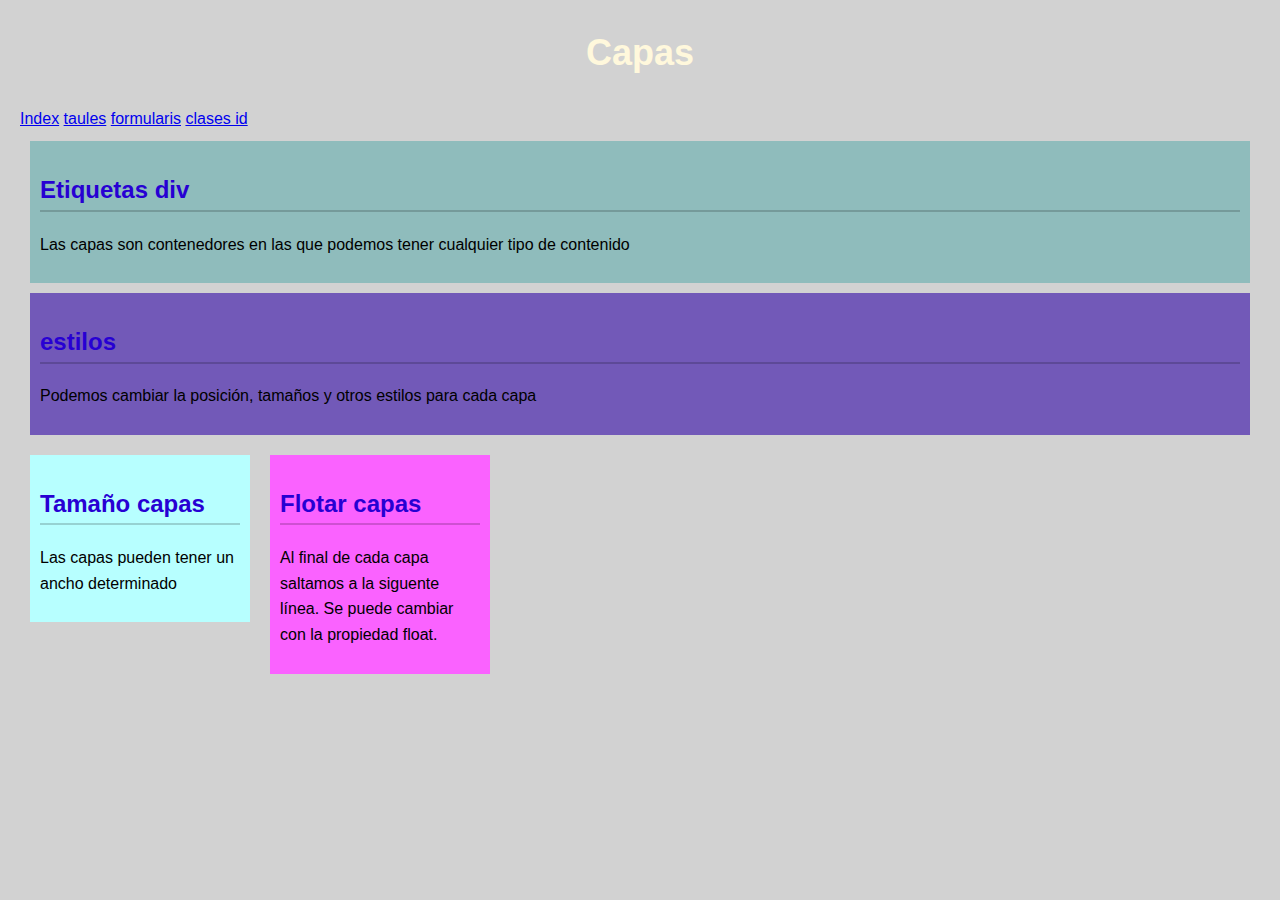
<file: capas.html>
<!DOCTYPE html>
<html lang="es">
<head>
    <meta charset="UTF-8">
    <meta name="viewport" content="width=device-width, initial-scale=1.0">
    <meta http-equiv="X-UA-Compatible" content="ie=edge">
    <title>Capas</title>
    <link rel="stylesheet" href="styles.css">
    <style>
        div {
            margin: 10px;
            padding: 10px;
        }
    </style>
</head>
<body>
    <h1>Capas</h1>
    <a href="index.html">Index</a>
        <a href="tables.html">taules</a>
        <a href="formularis.html">formularis</a>
        <a href="clasesid.html">clases id</a>
    <div style="background-color: rgb(143, 188, 188);">
      <h2>Etiquetas div</h2>
      <p>Las capas son contenedores en las que podemos tener cualquier
          tipo de contenido
      </p>
    </div>
    <div style="background-color: rgb(114, 89, 184);">
        <h2>estilos</h2>
        <p>Podemos cambiar la posición, tamaños y otros estilos 
            para cada capa
        </p>
    </div>
    <div style="background-color: rgb(183, 255, 255); width: 200px; float: left;">
        <h2>Tamaño capas</h2>
        <p>Las capas pueden tener un ancho determinado</p>
    </div>
    <div style="background-color: rgb(250, 98, 255) ; width: 200px; float: left;">
        <h2>Flotar capas</h2>
        <p>Al final de cada capa saltamos a la siguente
            línea. Se puede cambiar con la propiedad float.
        </p>
    
</body>
</html>
</file>
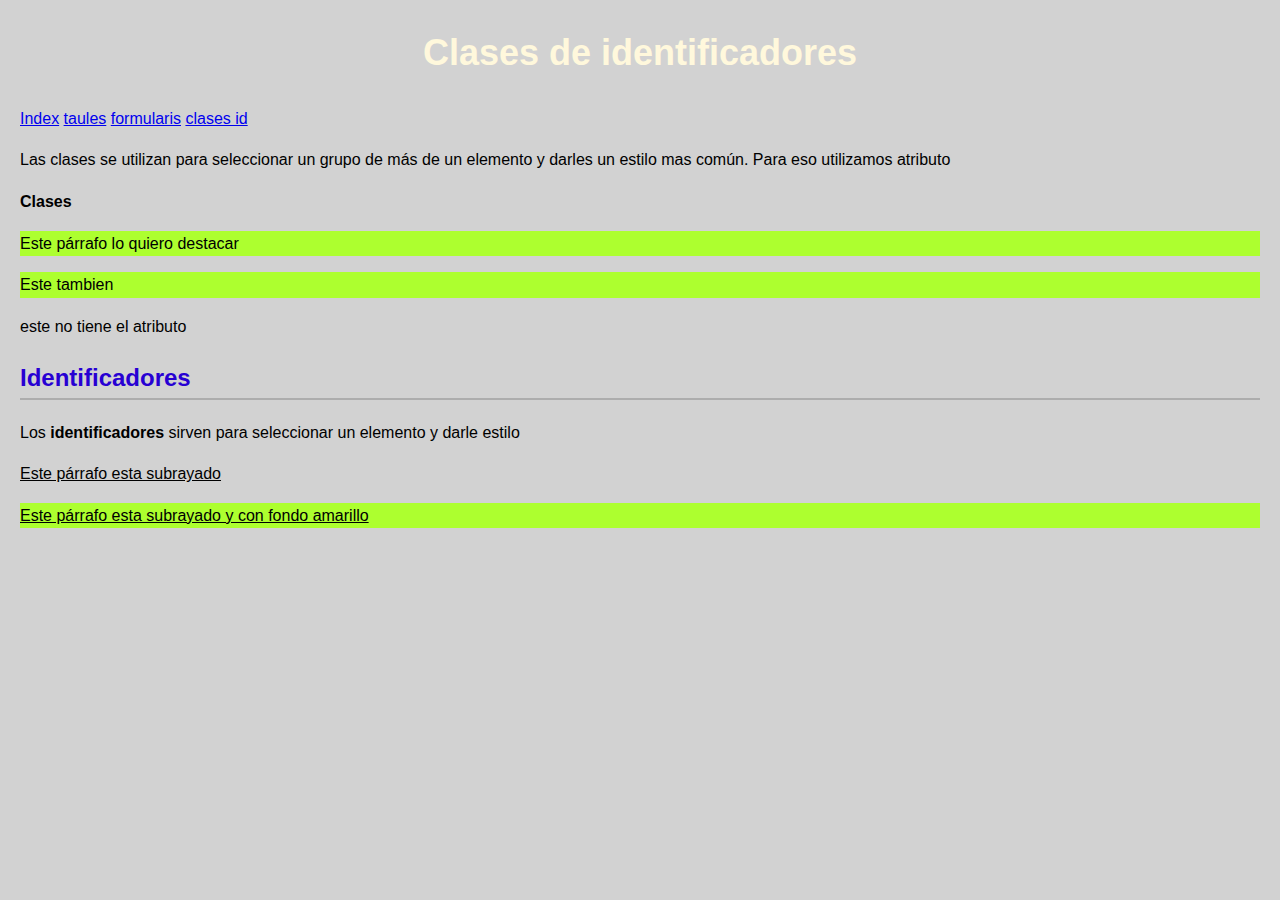
<file: clasesid.html>
<!DOCTYPE html>
<html lang="es">
<head>
    <meta charset="UTF-8">
    <meta name="viewport" content="width=device-width, initial-scale=1.0">
    <meta http-equiv="X-UA-Compatible" content="ie=edge">
    <title>Document</title>
    <link rel="stylesheet" href="styles.css"> 
   
</head>
<body>
    <h1>Clases de identificadores</h1>
    <a href="index.html">Index</a>
    <a href="tables.html">taules</a>
    <a href="formularis.html">formularis</a>
    <a href="clasesid.html">clases id</a>
   
    <p>Las clases se utilizan para seleccionar un grupo de más de un 
        elemento y darles un estilo mas común. Para eso utilizamos atributo
    </p>
    <b>Clases</b>
    <p class="destacado">
        Este párrafo lo quiero destacar</p>
    <p class="destacado"> 
        Este tambien 
    </p>
    <p>este no tiene el atributo</p>
    <h2>Identificadores</h2>
    <p>Los <b>identificadores</b> sirven para seleccionar un elemento
    y darle estilo</p>
    <p id="subrayado">Este párrafo esta subrayado
    </p>
    <p class="destacado" id="subrayado"> Este párrafo esta subrayado
         y con fondo amarillo</p>
</body>
</html>
</file>
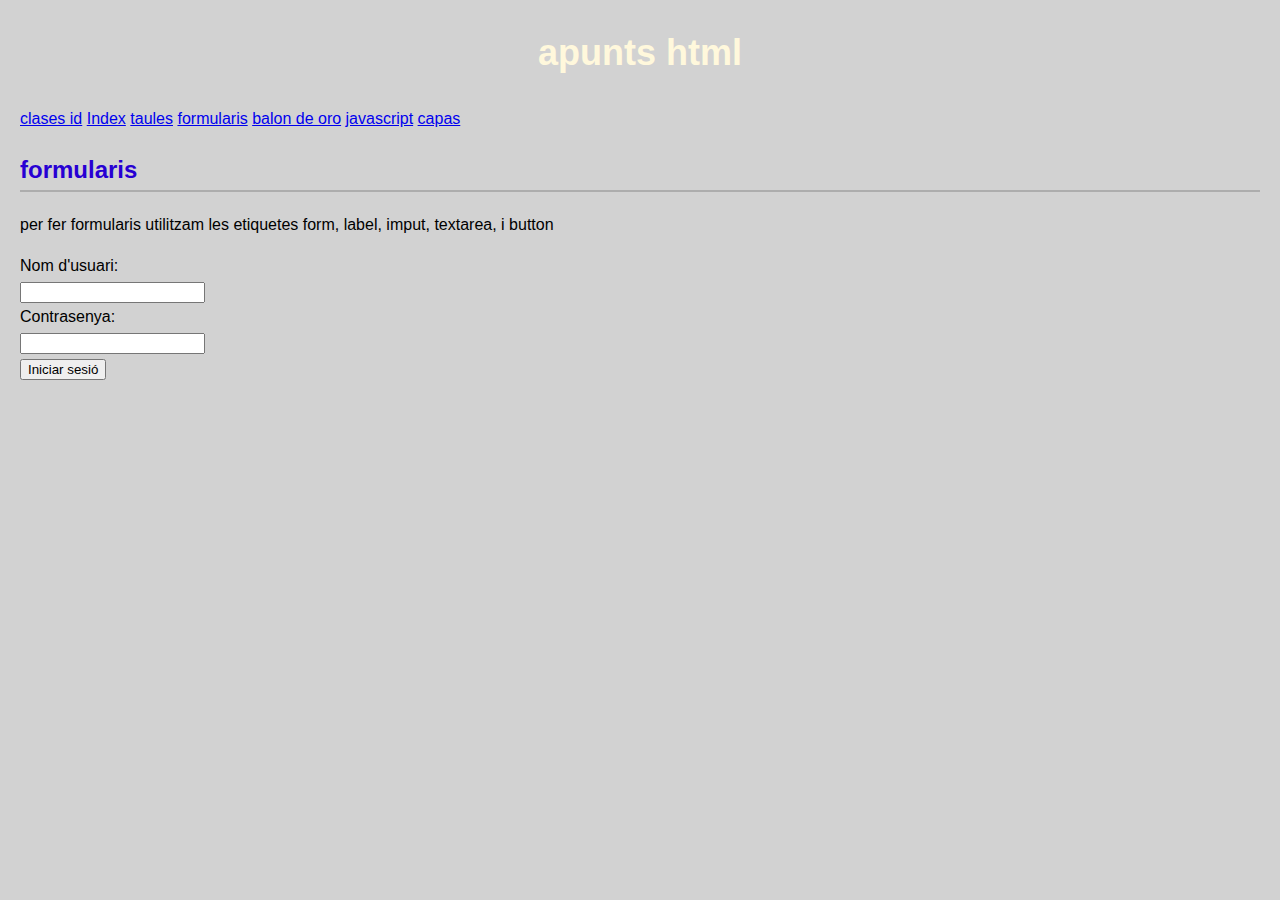
<file: formularis.html>
<!DOCTYPE html>
<html lang="es">
<head>
    <meta charset="UTF-8">
    <meta name="viewport" content="width=device-width, initial-scale=1.0">
    <meta http-equiv="X-UA-Compatible" content="ie=edge">
    <title>formularis</title>
    <link rel="stylesheet" href="styles.css">
</head>
<body>
     
    <h1>apunts html</h1>
    <a href="clasesid.html">clases id</a>
    <a href="index.html">Index</a>
    <a href="tables.html">taules</a>
    <a href="formularis.html">formularis</a>
    <a href="balmdeoro.html">balon de oro</a>
    <a href="javascript.html">javascript</a>
    <a href="capas.html">capas</a>
    <h2>formularis</h2>
    <p>per fer formularis utilitzam les etiquetes form, label, 
        imput, textarea, i button </p>
        <form action="">
            <label for="nom d'usuari">Nom d'usuari:</label><br>
            <input type="text" name="usuari"> <br>
            <label for="Contrasenya">Contrasenya:</label> <br>
            <input type="password" name="contrasenya"> <br>
            <button type="submit">Iniciar sesió</button>
        </form>
</body>
</html>
</file>
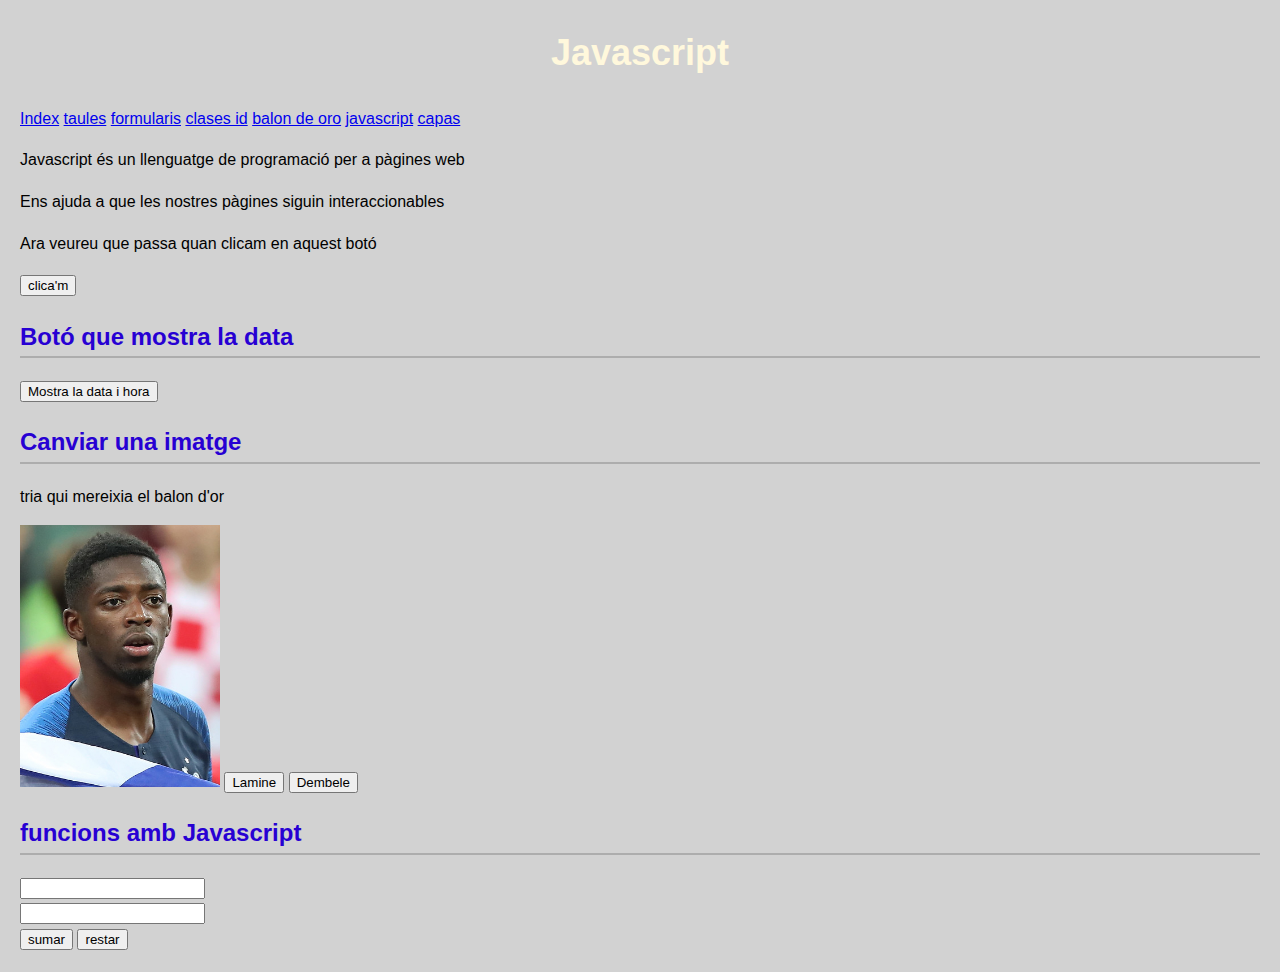
<file: javascript.html>
<!DOCTYPE html>
<html lang="es">
<head>
    <meta charset="UTF-8">
    <meta name="viewport" content="width=device-width, initial-scale=1.0">
    <meta http-equiv="X-UA-Compatible" content="ie=edge">
    <title>Javascript</title>
    <link rel="stylesheet" href="styles.css">
    <script src="operaciones.js"></script>
    
</head>
<body>
    <h1>Javascript</h1>
    <a href="index.html">Index</a>
    <a href="tables.html">taules</a>
    <a href="formularis.html">formularis</a>
    <a href="clasesid.html">clases id</a> 
    <a href="balmdeoro.html">balon de oro</a>
    <a href="javascript.html">javascript</a>
    <a href="capas.html">capas</a>
    <p>Javascript és un llenguatge de programació per a pàgines web</p>
    <p>Ens ajuda a que les nostres pàgines siguin interaccionables</p>
  
    <p>Ara veureu que passa quan clicam en aquest botó</p>
    <button onclick="alert('Hola gràcies per clicar')">
        clica'm
    </button>
    <h2>Botó que mostra la data</h2>
    <button onclick="document.getElementById('data').innerHTML = Date()">Mostra la data i hora</button>
    <p id="data"> </p>
    
    <h2>Canviar una imatge</h2>
    <p>tria qui mereixia el balon d'or</p>
    <img width="200px" id="foto" src="dembele.jpg" alt="">
    <button onclick="document.getElementById('foto').src ='lamine.jpg'">Lamine</button>
    <button onclick="document.getElementById('foto').src ='dembele.jpg'">Dembele</button>
    
    <h2>funcions amb Javascript</h2>
    <input type="number" id="numero 1"> <br>
    <input type="number" id="numero 2"> <br>
    <button onclick="sumar()">sumar</button>
    <button onclick="restar()">restar</button>
    <script>
        function sumar() {
          let valor1 = parseInt(document.getElementById('numero 1').value);
          let valor2 = parseInt(document.getElementById('numero 2').value);
          let resultado = valor1 + valor2;
          alert("El resultado es " + resultado);
        }
        
    </script>
</body>
</html>
</file>
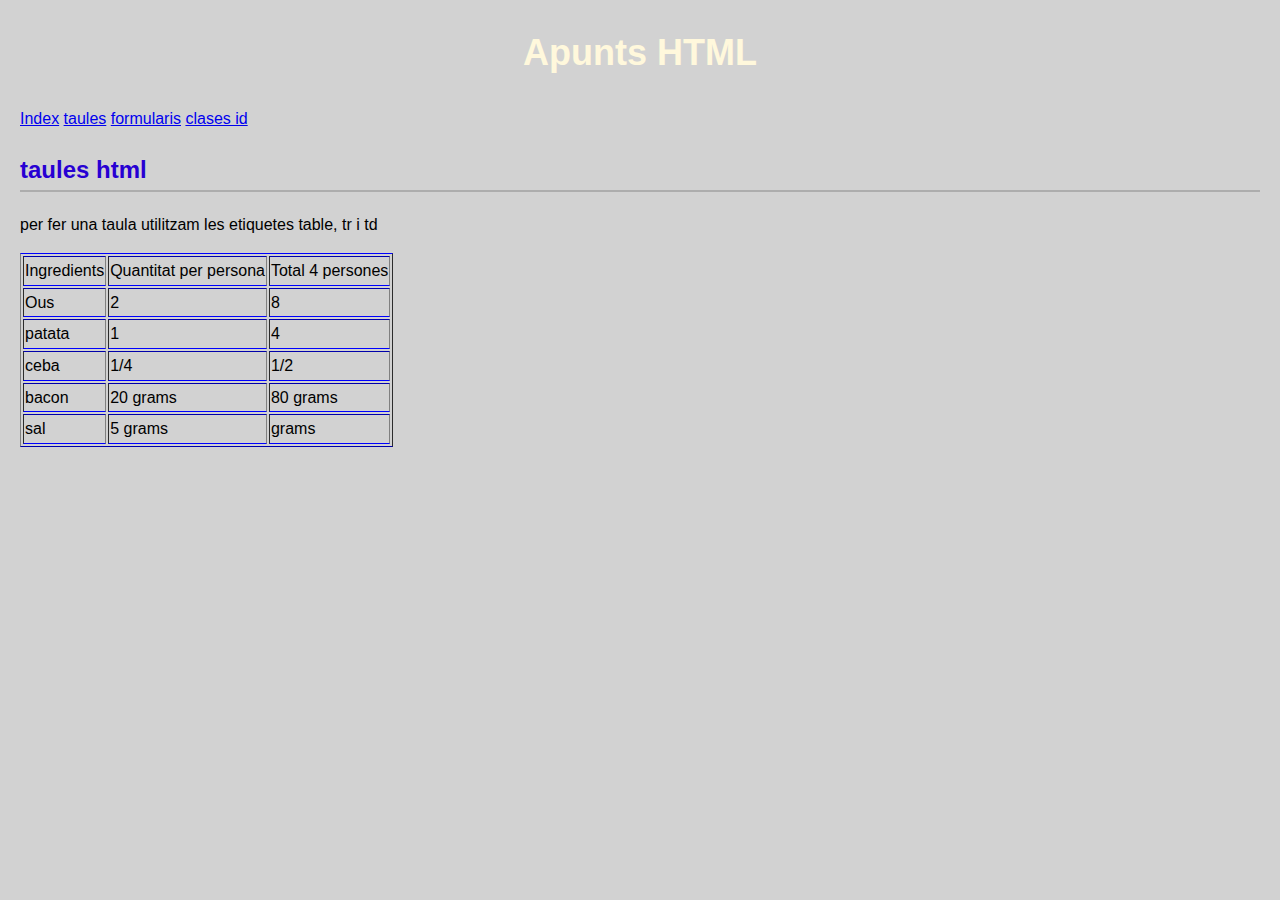
<file: tables.html>
<!DOCTYPE html>
<html lang="es">
<head>
    <meta charset="UTF-8">
    <meta name="viewport" content="width=device-width, initial-scale=1.0">
    <meta http-equiv="X-UA-Compatible" content="ie=edge">
    <title>Taules</title>
    <link rel="stylesheet" href="styles.css">
</head>
<body>
    <h1>Apunts HTML</h1>
    <a href="index.html">Index</a>
    <a href="tables.html">taules</a>
    <a href="formularis.html">formularis</a>
    <a href="clasesid.html">clases id</a> 
    <h2>taules html</h2>
    <p>per fer una taula utilitzam les etiquetes table, tr i td</p>
    <table border="1">
        <tr>
            <td>Ingredients</td>
            <td>Quantitat per persona</td>
            <td>Total 4 persones</td>
         </tr>
         <tr>
             <td>Ous</td>
             <td>2</td>
             <td>8</td>
         </tr>
         <tr>
             <td>patata</td>
             <td>1</td>
             <td>4</td>
         </tr>
         <tr>
             <td>ceba</td>
             <td>1/4</td>
             <td>1/2</td>
         </tr>
         <tr>
            <td>bacon</td> 
            <td>20 grams</td>
            <td>80 grams</td>
         </tr>
         <tr>
             <td>sal</td>
             <td>5 grams</td>
             <td>grams</td>
         </tr>
    
    </table>
</body>
</html>
</file>
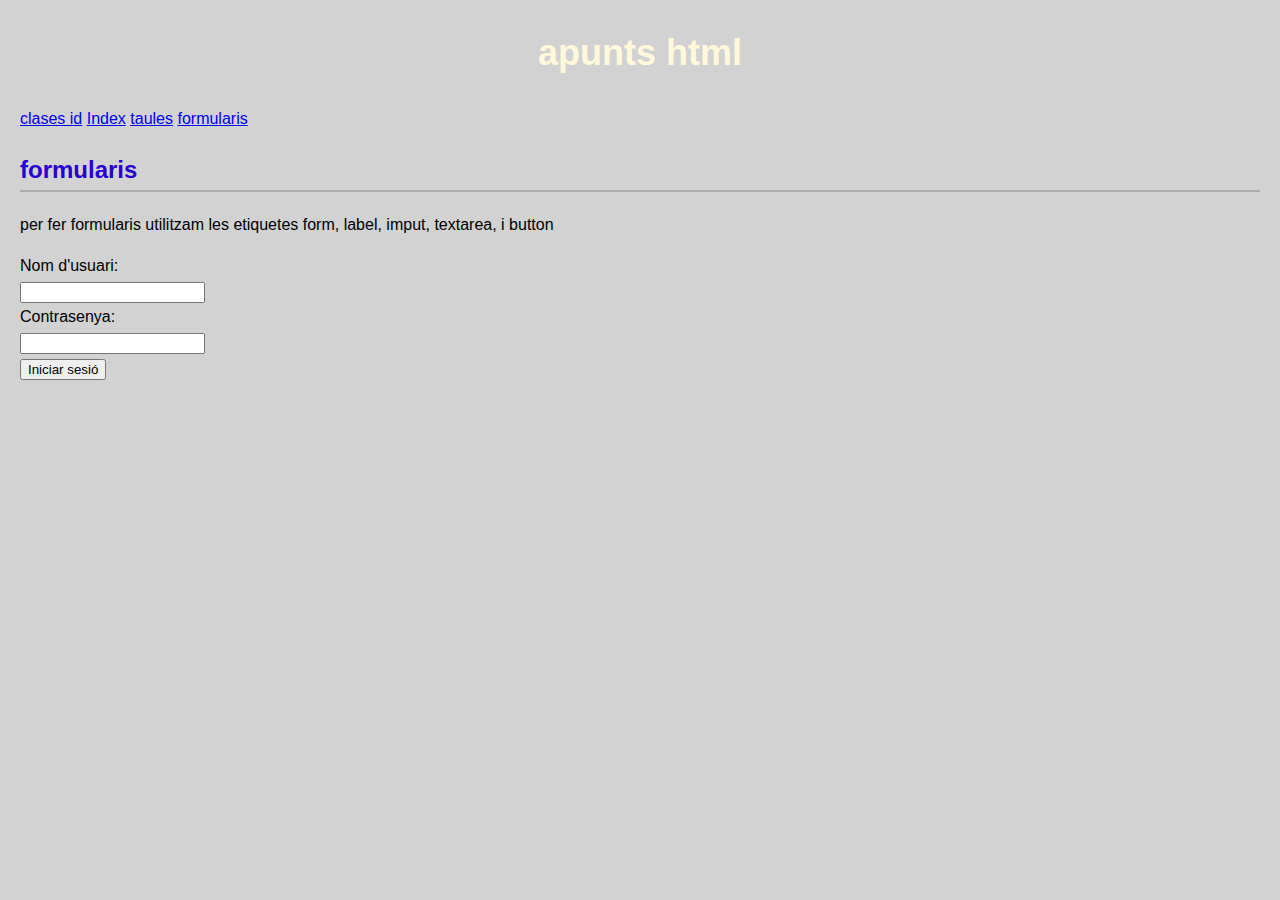
<file: web/formularis.html>
<!DOCTYPE html>
<html lang="es">
<head>
    <meta charset="UTF-8">
    <meta name="viewport" content="width=device-width, initial-scale=1.0">
    <meta http-equiv="X-UA-Compatible" content="ie=edge">
    <title>formularis</title>
    <link rel="stylesheet" href="styles.css">
</head>
<body>
     
    <h1>apunts html</h1>
    <a href="clasesid.html">clases id</a>
    <a href="index.html">Index</a>
    <a href="tables.html">taules</a>
    <a href="formularis.html">formularis</a>
    <h2>formularis</h2>
    <p>per fer formularis utilitzam les etiquetes form, label, 
        imput, textarea, i button </p>
        <form action="">
            <label for="nom d'usuari">Nom d'usuari:</label><br>
            <input type="text" name="usuari"> <br>
            <label for="Contrasenya">Contrasenya:</label> <br>
            <input type="password" name="contrasenya"> <br>
            <button type="submit">Iniciar sesió</button>
        </form>
</body>
</html>
</file>
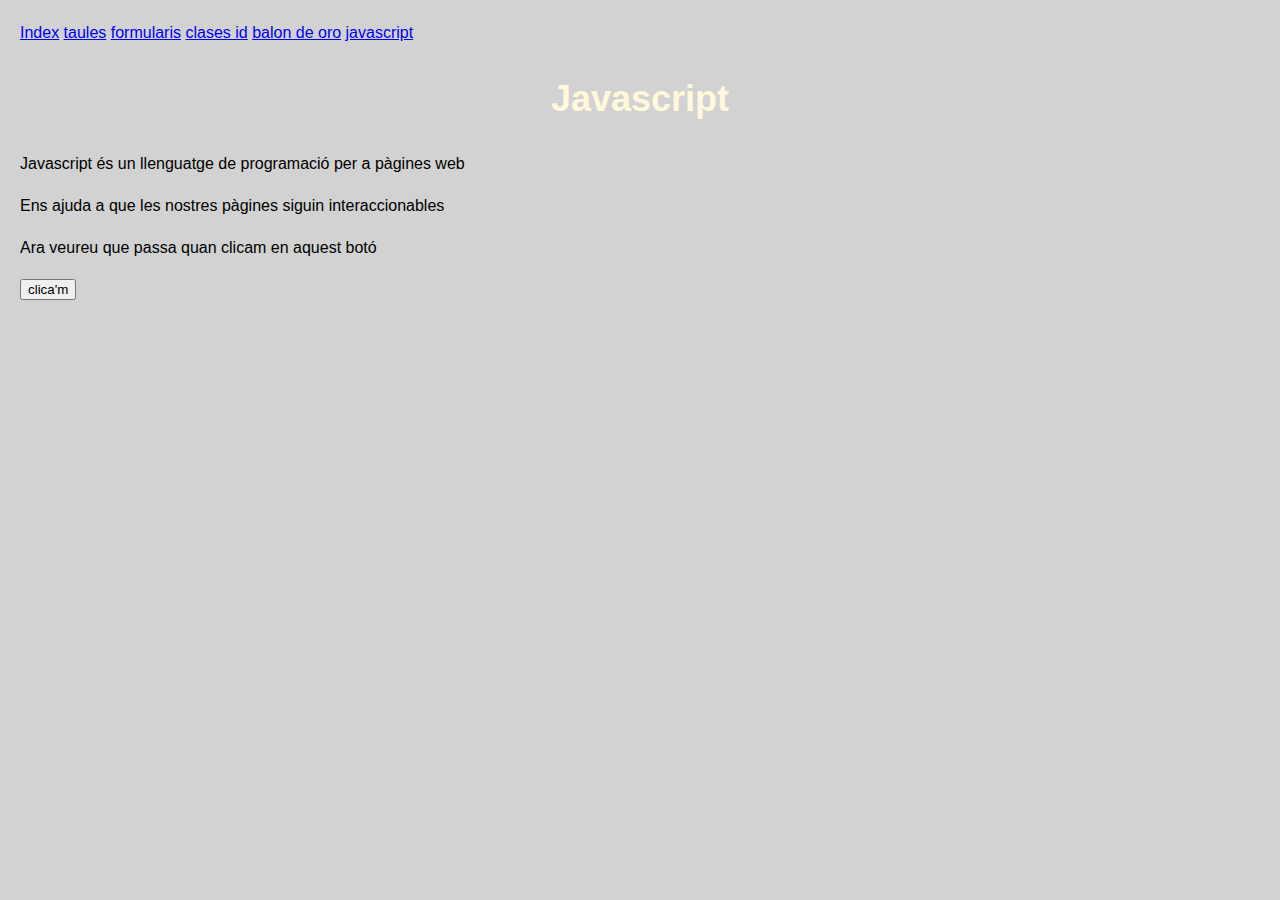
<file: web/javascript.html>
<!DOCTYPE html>
<html lang="es">
<head>
    <meta charset="UTF-8">
    <meta name="viewport" content="width=device-width, initial-scale=1.0">
    <meta http-equiv="X-UA-Compatible" content="ie=edge">
    <title>Javascript</title>
    <link rel="stylesheet" href="styles.css">
    <a href="index.html">Index</a>
    <a href="tables.html">taules</a>
    <a href="formularis.html">formularis</a>
    <a href="clasesid.html">clases id</a> 
    <a href="balmdeoro.html">balon de oro</a>
    <a href="javascript.html">javascript</a>
</head>
<body>
    <h1>Javascript</h1>
    <p>Javascript és un llenguatge de programació per a pàgines web</p>
    <p>Ens ajuda a que les nostres pàgines siguin interaccionables</p>
    <script>
        alert("soc un missatge d'alerta");
    </script>
    <p>Ara veureu que passa quan clicam en aquest botó</p>
    <button onclick="alert('Hola gràcies per clicar')">
        clica'm

    </button>
</body>
</html>
</file>
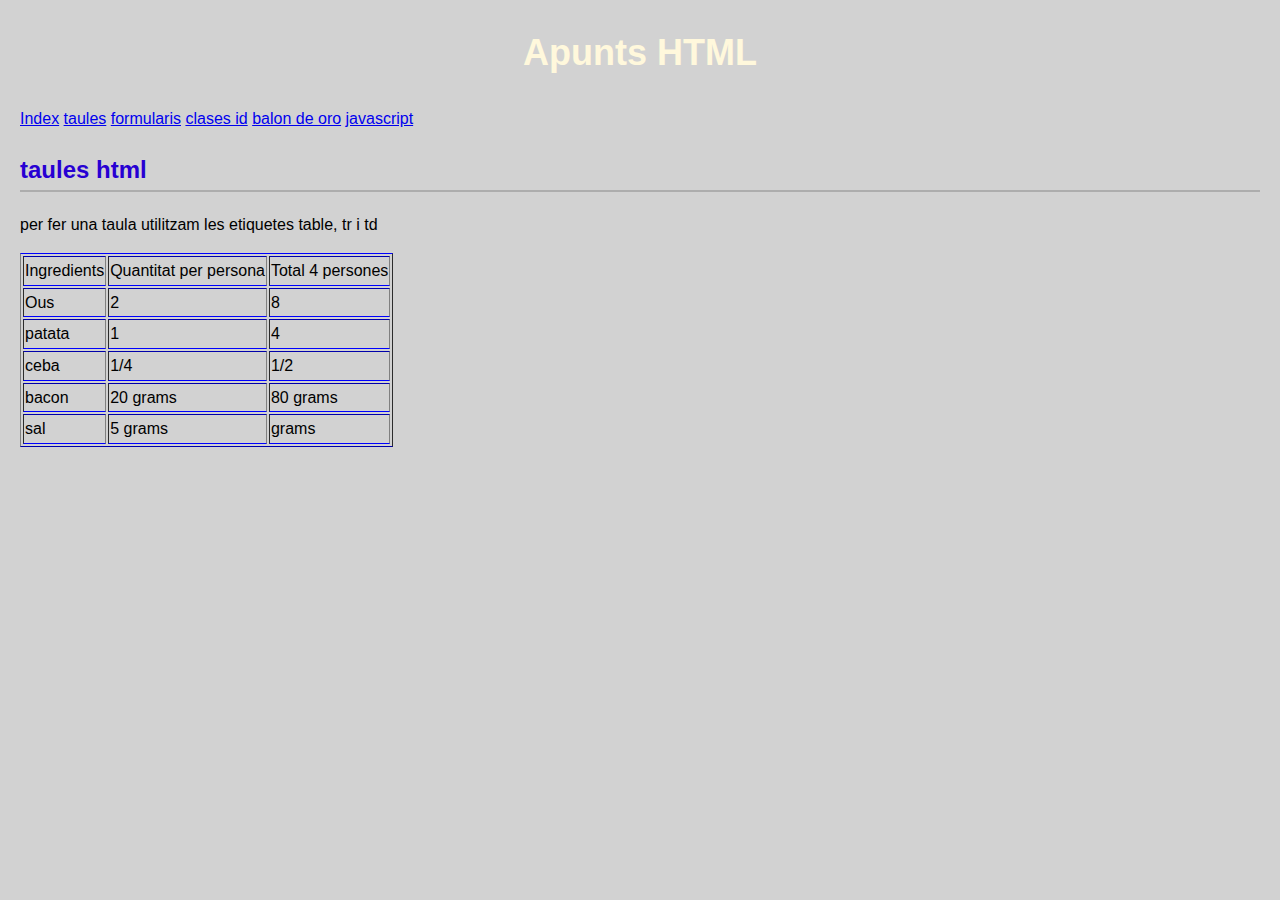
<file: web/tables.html>
<!DOCTYPE html>
<html lang="es">
<head>
    <meta charset="UTF-8">
    <meta name="viewport" content="width=device-width, initial-scale=1.0">
    <meta http-equiv="X-UA-Compatible" content="ie=edge">
    <title>Taules</title>
    <link rel="stylesheet" href="styles.css">
</head>
<body>
    <h1>Apunts HTML</h1>
    <a href="index.html">Index</a>
    <a href="tables.html">taules</a>
    <a href="formularis.html">formularis</a>
    <a href="clasesid.html">clases id</a> 
    <a href="balmdeoro.html">balon de oro</a>
    <a href="javascript.html">javascript</a>
    <h2>taules html</h2>
    <p>per fer una taula utilitzam les etiquetes table, tr i td</p>
    <table border="1">
        <tr>
            <td>Ingredients</td>
            <td>Quantitat per persona</td>
            <td>Total 4 persones</td>
         </tr>
         <tr>
             <td>Ous</td>
             <td>2</td>
             <td>8</td>
         </tr>
         <tr>
             <td>patata</td>
             <td>1</td>
             <td>4</td>
         </tr>
         <tr>
             <td>ceba</td>
             <td>1/4</td>
             <td>1/2</td>
         </tr>
         <tr>
            <td>bacon</td> 
            <td>20 grams</td>
            <td>80 grams</td>
         </tr>
         <tr>
             <td>sal</td>
             <td>5 grams</td>
             <td>grams</td>
         </tr>
    
    </table>
</body>
</html>
</file>
<file: styles.css>
body{
    background-color: #0000002d;
    font-family: Arial, Helvetica, sans-serif;
    color: rgb(0, 0, 0);
    margin: 20px;
    line-height: 1.6;
    
}
 
h1 {
    color: cornsilk;
    text-align: center;
    font-size: 36px;
    
}
h2 {
    color: rgb(39, 0, 211);
    border-bottom: 2px solid #0000002d;
}
table {
    color: rgb(0, 0, 0);
    border-block-color: blue;
    border-block-end-color: blue;

}
.destacado{
    background-color: greenyellow;
}

#subrayado{
    text-decoration: underline;
}
 
h3 {
    border-bottom: 2px solid;
}
</file>
<file: web/styles.css>
body{
    background-color: #0000002d;
    font-family: Arial, Helvetica, sans-serif;
    color: rgb(0, 0, 0);
    margin: 20px;
    line-height: 1.6;
    
}
 
h1 {
    color: cornsilk;
    text-align: center;
    font-size: 36px;
    
}
h2 {
    color: rgb(39, 0, 211);
    border-bottom: 2px solid #0000002d;
}
table {
    color: rgb(0, 0, 0);
    border-block-color: blue;
    border-block-end-color: blue;

}
.destacado{
    background-color: greenyellow;
}

#subrayado{
    text-decoration: underline;
}
 
h3 {
    border-bottom: 2px solid;
}
</file>
